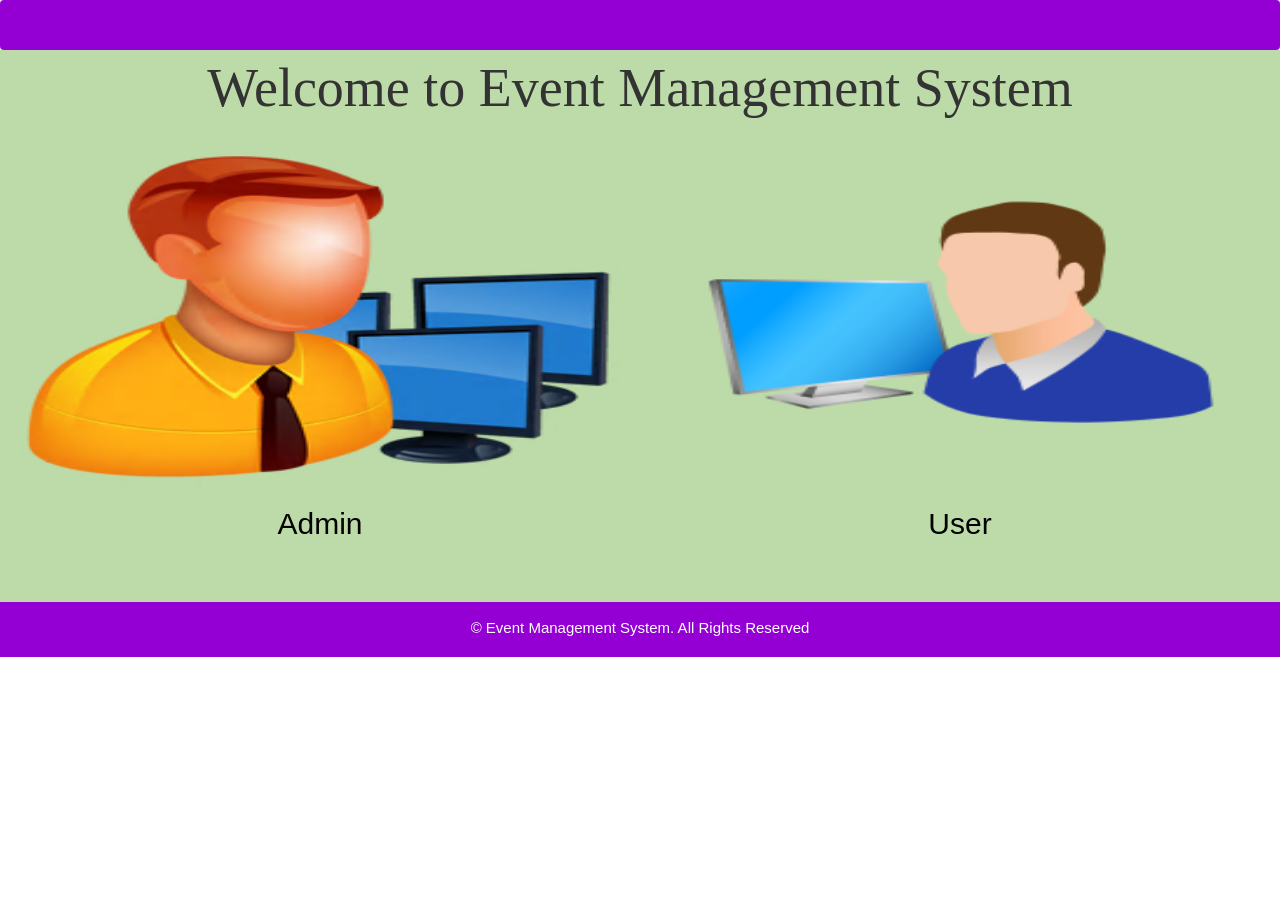
<file: eventmanagementsystem sv/eventmanagementsystem sv/index.html>
<html>
	<head>
		<title>Event Management</title>
		<meta name="viewport" content="width=device-width, initial-scale=1"/>
		<link href="css/bootstrap.css" rel="stylesheet"/>
		<script src="js/JQuery.js"></script>
		<script src="js/bootstrap.js"></script>
		<style type="text/css"></style>
		<link rel="stylesheet" href="css/style.css">
	</head>
	<body>
	<header>
		<div class="navbar" style="background-color:#9400D3;margin-bottom:0px;">
			<!--
			<div class="navbar-header">
				<button type="button" class="navbar-toggle" data-target="#n" data-toggle="collapse"> 
						<span class="icon-bar"></span>
						<span class="icon-bar"></span>
						<span class="icon-bar"></span>
				</button>
			</div>
			<div class="collapse navbar-collapse" id="n">
				<ul class="nav navbar-nav navbar-right">
					<li><a href="student.html" style="color:White;"><span class="glyphicon glyphicon-education"></span> Student </a></li>
					<li><a href="hodlogin.html" style="color:White;"><span class="glyphicon glyphicon-user"></span> HOD </a></li>
					<li><a href="AdminLogin.html" style="color:White;"><span class="glyphicon glyphicon-user"></span> Admin </a></li>
				</ul>
			</div>
			-->
		</div>
		</header>
	<section style="min-height:552px;background-color:#bddba8;">
		<div class="container-fluid">
			<p style="font-family:MonotypeCorsiva;font-size:54px;text-align:center;">Welcome to Event Management System</p>
			<div class="row">
				<div class="col-lg-6 col-sm-12" align="center">
					<a href="adminlogin.html"><img src="image/adminicon.png" alt="Picture" class="img-responsive" style="height:350px;width:600px;" />
					<h2 style="color:#000;">Admin</h2></a>
				</div>
				<div class="col-lg-6 col-sm-12" align="center">
					<a href="userlogin.html"><img src="image/user.png" alt="Picture" class="img-responsive" style="height:350px;width:600px;" />
					<h2 style="color:#000;">User</h2></a>
				</div>
			</div>
		</div>
	</section>
	<footer>
	<div style="min-height:55px;background-color:#9400D3;text-align:center;font-size:15px;color:#FFF;padding-top:15px;">
			&copy; Event Management System. All Rights Reserved 
		</div>
	</footer>
	</body>
</html>
</file>
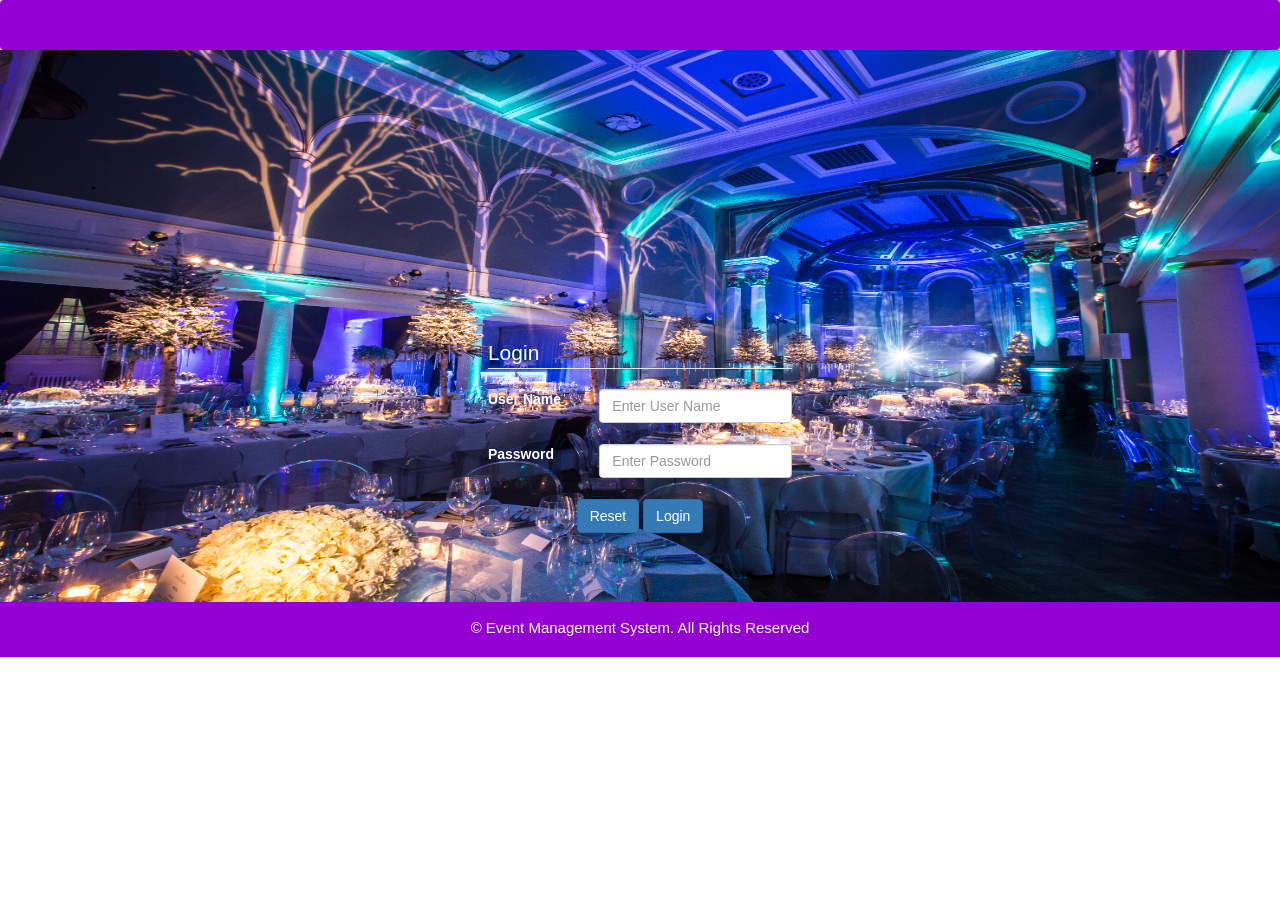
<file: eventmanagementsystem sv/eventmanagementsystem sv/adminlogin.html>
<html>
	<head>
		<title>Event Management</title>
		<meta name="viewport" content="width=device-width, initial-scale=1"/>
		<link href="css/bootstrap.css" rel="stylesheet"/>
		<script src="js/JQuery.js"></script>
		<script src="js/bootstrap.js"></script>
		<style type="text/css"></style>
		<link rel="stylesheet" href="css/style.css">
		<style>
			.centered {
						position: absolute;
						top: 50%;
						left: 50%;
						transform: translate(-50%, -50%);
					}

		</style>
	</head>
	<body>
	<header>
		<div class="navbar" style="margin-bottom:0px;background-color:#9400D3;">
			<!--
			<div class="navbar-header">
				<button type="button" class="navbar-toggle" data-target="#n" data-toggle="collapse"> 
						<span class="icon-bar"></span>
						<span class="icon-bar"></span>
						<span class="icon-bar"></span>
				</button>
			</div>
			<div class="collapse navbar-collapse" id="n">
				<ul class="nav navbar-nav navbar-right">
					<li><a href="student.html" style="color:White;"><span class="glyphicon glyphicon-education"></span> Student </a></li>
					<li><a href="hodlogin.html" style="color:White;"><span class="glyphicon glyphicon-user"></span> HOD </a></li>
					<li><a href="AdminLogin.html" style="color:White;"><span class="glyphicon glyphicon-user"></span> Admin </a></li>
				</ul>
			</div>
			-->
		</div>
		</header>
	<section style="min-height:552px;margin-left:0px;margin-right:0px;">
		<img src="image/login1.jpg" alt="Background" class="img-responsive" style="height:552px;width:100%;" />
		<div class="centered">
			<form action="adminlogin.php" method="POST">
				<fieldset style="color:#FFF;">
					<legend style="color:#FFF;">Login
					</legend>
					<div class="row">
					<div class="form-group">
						<div class="col-lg-4"><label for="username">User Name</div>
						<div class="col-lg-8"><input type="text" name="uname" id="uname" class="form-control" placeholder="Enter User Name" /></div>
					</div><br/><br/>
					<div class="form-group">
						<div class="col-lg-4"><label for="password">Password</div>
						<div class="col-lg-8"><input type="password" name="pass" id="pass" class="form-control" placeholder="Enter Password" /></div>
					</div><br/><br/>
					<div class="form-group">
						<center>
							<button type="Reset" class="btn btn-primary" value="Reset">Reset</button>
							<button type="Login" class="btn btn-primary" value="Login" onclick="return validate()">Login</button>
						</center>
					</div>
					</div>
				</fieldset>
			</form>
		</div>
	</section>
	<script>
		function validate()
		{
			var un=document.getElementById('uname').value;
			var unpattern=/^[A-Za-z0-9].+@[A-Za-z0-9]+.[A-Za-z]{2,3}$/;
			if (un == null || un == '')
			{
				alert("Please Enter User Name");
				return false;
			}
			if (!unpattern.test(un))
			{
				alert("Invalid Username");
				return false;
			}
			
			var pswd=document.getElementById('pass').value;
			var pwdpattern=/^[A-Za-z0-9]+$/;
			if( pswd== null ||pswd ==='')
			{
				alert('Please Enter Password')
				return false;
			}
			if (!pwdpattern.test(pswd)) {
				alert('Invalid Password,Please enter correct Password');
				return false;
			}
		}
	</script>
	<footer>
	<div style="min-height:55px;background-color:#9400D3;text-align:center;font-size:15px;color:#FFF;padding-top:15px;">
		&copy; Event Management System. All Rights Reserved 
	</div>
	</footer>
	</body>
</html>
</file>
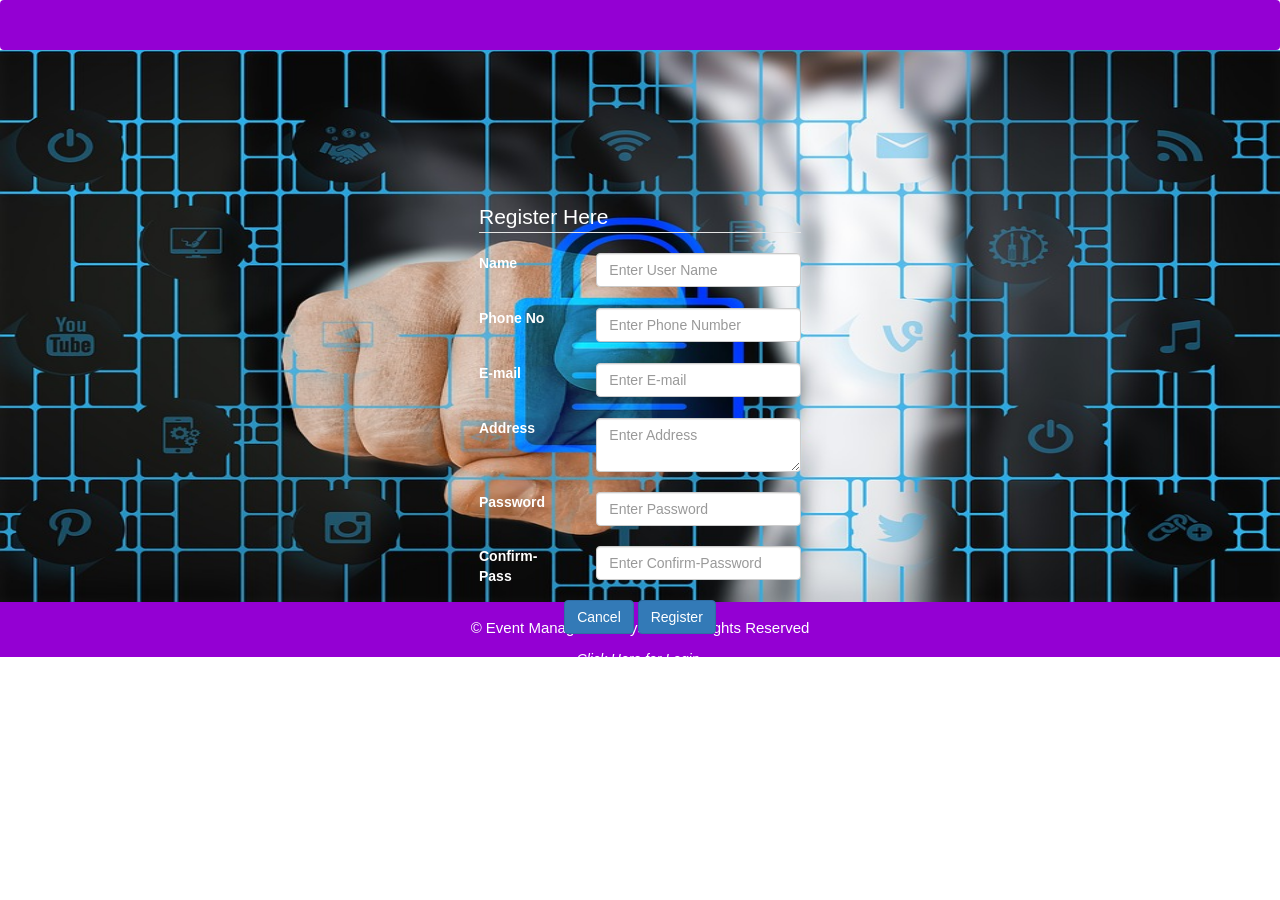
<file: eventmanagementsystem sv/eventmanagementsystem sv/registration.html>
<html>
	<head>
		<title>Event Management</title>
		<meta name="viewport" content="width=device-width, initial-scale=1"/>
		<link href="css/bootstrap.css" rel="stylesheet"/>
		<script src="js/JQuery.js"></script>
		<script src="js/bootstrap.js"></script>
		<style type="text/css"></style>
		<link rel="stylesheet" href="css/style.css">
		<style>
			.centered {
						position: absolute;
						top: 50%;
						left: 50%;
						transform: translate(-50%, -50%);
					}

		</style>
	</head>
	<body>
	<header>
		<div class="navbar" style="margin-bottom:0px;background-color:#9400D3;">
			<!--
			<div class="navbar-header">
				<button type="button" class="navbar-toggle" data-target="#n" data-toggle="collapse"> 
						<span class="icon-bar"></span>
						<span class="icon-bar"></span>
						<span class="icon-bar"></span>
				</button>
			</div>
			<div class="collapse navbar-collapse" id="n">
				<ul class="nav navbar-nav navbar-right">
					<li><a href="student.html" style="color:White;"><span class="glyphicon glyphicon-education"></span> Student </a></li>
					<li><a href="hodlogin.html" style="color:White;"><span class="glyphicon glyphicon-user"></span> HOD </a></li>
					<li><a href="AdminLogin.html" style="color:White;"><span class="glyphicon glyphicon-user"></span> Admin </a></li>
				</ul>
			</div>
			-->
		</div>
		</header>
	<section style="margin-left:0px;margin-right:0px;">
		<img src="image/loginback.jpg" alt="Background" class="img-responsive" style="height:552px;width:100%;" />
		<div class="centered">
			<form action="registration.php" method="POST">
				<fieldset style="color:#FFF;">
					<legend style="color:#FFF;">Register Here
					</legend>
					<div class="row">
					<div class="form-group">
						<div class="col-lg-4"><label for="name">Name</div>
						<div class="col-lg-8"><input type="text" name="name" id="name" class="form-control" placeholder="Enter User Name" /></div>
					</div><br/><br/>
					<div class="form-group">
						<div class="col-lg-4"><label for="pno">Phone No</div>
						<div class="col-lg-8"><input type="text" name="pno" maxlength="10" id="pno" class="form-control" placeholder="Enter Phone Number" /></div>
					</div><br/><br/>
					<div class="form-group">
						<div class="col-lg-4"><label for="email">E-mail</div>
						<div class="col-lg-8"><input type="text" name="email" id="email" class="form-control" placeholder="Enter E-mail" /></div>
					</div><br/><br/>
					<div class="form-group">
						<div class="col-lg-4"><label for="addr">Address</div>
						<div class="col-lg-8"><textarea name="tarea" id="tarea" class="form-control" placeholder="Enter Address"></textarea><br/></div>
					</div><br/>
					<div class="form-group">
						<div class="col-lg-4"><label for="password">Password</div>
						<div class="col-lg-8"><input type="password" name="pass" id="pass" class="form-control" placeholder="Enter Password" /><br/></div>
					</div><br/>
					<div class="form-group">
						<div class="col-lg-4"><label for="conpassword">Confirm-Pass</div>
						<div class="col-lg-8"><input type="password" name="conpass" id="conpass" class="form-control" placeholder="Enter Confirm-Password" /><br/></div>
					</div><br/>
					<div class="form-group">
						<center>
							<button type="Reset" class="btn btn-primary" value="Reset">Cancel</button>
							<button type="Register" class="btn btn-primary" value="Register" onclick="return validate()">Register</button>
						</center>
					</div>
					<div class="form-group">
						<center>
							<a href="userlogin.html" style="color:#FFF;"><i>Click Here for Login.</i></a>
						</center>
					</div>
					</div>
				</fieldset>
			</form>
		</div>
	</section>
	<script>
		function validate()
		{
			var un=document.getElementById('name').value;
			var unpattern=/^[a-zA-Z ]*$/;
			if (un == null || un == '')
			{
				alert("Please Enter User name");
				return false;
			}
			if (!unpattern.test(un))
			{
				alert("Invalid User Name");
				return false;
			}
			
			var ph=document.getElementById('pno').value;
			var phpattern=/^(6|7|8|9)[0-9]{9}$/;
			if(ph == null || ph == '')
			{
				alert("Please Enter Phone Number");
				return false;
			}
			if(!phpattern.test(ph))
			{
				alert("Invalid PhoneNumber");
				return false;
			}
			
			var eml=document.getElementById('email').value;
			var emlpattern=/^[A-Za-z0-9].+@[A-Za-z0-9]+.[A-Za-z]{2,3}$/;
			if (eml == null || eml == '')
			{
				alert("Please Enter E-mail Id");
				return false;
			}
			if (!emlpattern.test(eml))
			{
				alert("Invalid E-mail Id");
				return false;
			}
			
			var add=document.getElementById('tarea').value;
			var addpattern=/^[a-zA-Z0-9]+$/;
			if(add == null || add == '')
			{
				alert("Please Enter Address");
				return false;
			}
			if(!addpattern.test(add))
			{
				alert("Invalid Address");
				return false;
			}
			
			var pss=document.getElementById('pass').value;
			var psspattern=/^[a-zA-Z0-9@!]+$/;
			if (pss == null || pss == '')
			{
				alert("Please Enter Password");
				return false;
			}
			if(!psspattern.test(pss))
			{
				alert("Invalid Password");
				return false;
			}
			
			var psss=document.getElementById('conpass').value;
			if(psss == null || psss == '')
			{
				alert("Please Enter Confirm-Password");
				return false;
			}
			if(psss != pss)
			{
				alert("Confirm-Pass should match with Password");
				return false;
			}
		}
	</script>
	<footer>
	<div style="min-height:55px;background-color:#9400D3;text-align:center;font-size:15px;color:#FFF;padding-top:15px;">
			&copy; Event Management System. All Rights Reserved 
		</div>
	</footer>
	</body>
</html>
</file>
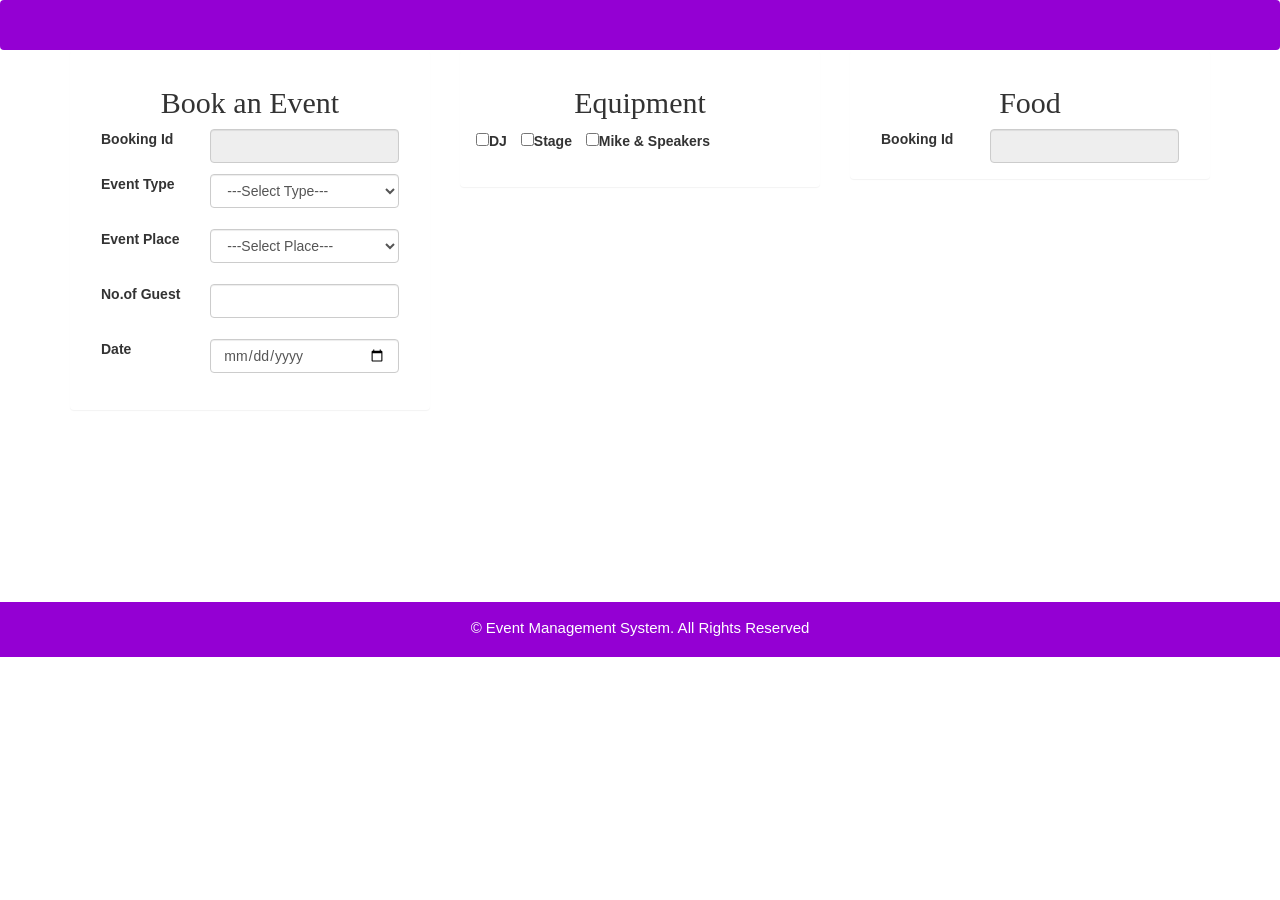
<file: eventmanagementsystem sv/eventmanagementsystem sv/userhome.html>
<html>
	<head>
		<title>Event Management</title>
		<meta name="viewport" content="width=device-width, initial-scale=1"/>
		<link href="css/bootstrap.css" rel="stylesheet"/>
		<script src="js/JQuery.js"></script>
		<script src="js/bootstrap.js"></script>
		<style type="text/css"></style>
		<link rel="stylesheet" href="css/style.css">
		<style>
			.centered {
						position: absolute;
						top: 50%;
						left: 50%;
						transform: translate(-50%, -50%);
					}

		</style>
	</head>
	<body>
	<header>
		<div class="navbar" style="margin-bottom:0px;background-color:#9400D3;">
			<!--
			<div class="navbar-header">
				<button type="button" class="navbar-toggle" data-target="#n" data-toggle="collapse"> 
						<span class="icon-bar"></span>
						<span class="icon-bar"></span>
						<span class="icon-bar"></span>
				</button>
			</div>
			<div class="collapse navbar-collapse" id="n">
				<ul class="nav navbar-nav navbar-right">
					<li><a href="student.html" style="color:White;"><span class="glyphicon glyphicon-education"></span> Student </a></li>
					<li><a href="hodlogin.html" style="color:White;"><span class="glyphicon glyphicon-user"></span> HOD </a></li>
					<li><a href="AdminLogin.html" style="color:White;"><span class="glyphicon glyphicon-user"></span> Admin </a></li>
				</ul>
			</div>
			-->
		</div>
		</header>
	<section style="min-height:552px;margin-left:0px;margin-right:0px;">
		<div class="container">
			<div class="row">
				<div class="col-lg-4 col-sm-6">
					<div class="panel">
						<div class="panel-body">
							<h2 style="text-align:center;font-family:Monotype Corsiva;">Book an Event</h2>
							<div class="form-group">
								<div class="col-lg-4"><label for="bookid">Booking Id</label></div>
								<div class="col-lg-8"><input type="text" name="bookid" id="bookid" class="form-control" readonly/></div>
							</div><br/><br/>
							<div class="form-group">
								<div class="col-lg-4"><label for="etype">Event Type</label></div>
								<div class="col-lg-8"><select type="" name="" id="" class="form-control">
														<option>---Select Type---</option>
														<option value="BirthDay">BirthDay</option>
														<option value="Engagement">Engagement</option>
														<option value="Marriage">Marriage</option>
														<option value="Anniversory">Anniversory</option>
														</select></div>
							</div><br/><br/>
							<div class="form-group">
								<div class="col-lg-4"><label for="eplace">Event Place</label></div>
								<div class="col-lg-8"><select type="" name="" id="" class="form-control">
														<option>---Select Place---</option>
														<option value="Bengaluru">Bengaluru</option>
														<option value="Mysore">Mysore</option>
														<option value="Hubballi">Hubballi</option>
														<option value="Belgaum">Belgaum</option>
														</select></div>
							</div><br/><br/>
							<div class="form-group">
								<div class="col-lg-4"><label for="ngst">No.of Guest</label></div>
								<div class="col-lg-8"><input type="text" name="nguest" id="nguest" class="form-control" maxlength="4"/></div>
							</div><br/><br/>
							<div class="form-group">
								<div class="col-lg-4"><label for="dt">Date</label></div>
								<div class="col-lg-8"><input type="date" name="date" id="date" class="form-control" /></div>
							</div><br/><br/>
						</div>
					</div>
				</div>
				<div class="col-lg-4 col-sm-6">
					<div class="panel">
						<div class="panel-body">
							<h2 style="text-align:center;font-family:Monotype Corsiva;">Equipment</h2>
							<div class="form-group">
								<input type="checkbox" name="Need" value="DJ"><label for="dj"> DJ </label>
								<input type="checkbox" name="Need" value="Stage" style="margin-left:10px;"><label for="Stage"> Stage </label>
								<input type="checkbox" name="Need" value="Mike & Speakers" style="margin-left:10px;"><label for="MS"> Mike & Speakers	</label>
							</div>
						</div>
					</div>
				</div>
				<div class="col-lg-4 col-sm-6">
					<div class="panel">
						<div class="panel-body">
							<h2 style="text-align:center;font-family:Monotype Corsiva;">Food</h2>
							<div class="form-group">
								<div class="col-lg-4"><label for="bookid">Booking Id</label></div>
								<div class="col-lg-8"><input type="text" name="bookid" id="bookid" class="form-control" readonly/></div>
							</div>
						</div>
					</div>
				</div>
			</div>
		</div>
	</section>
	<footer>
	<div style="min-height:55px;background-color:#9400D3;text-align:center;font-size:15px;color:#FFF;padding-top:15px;">
			&copy; Event Management System. All Rights Reserved 
		</div>
	</footer>
	</body>
</html>
</file>
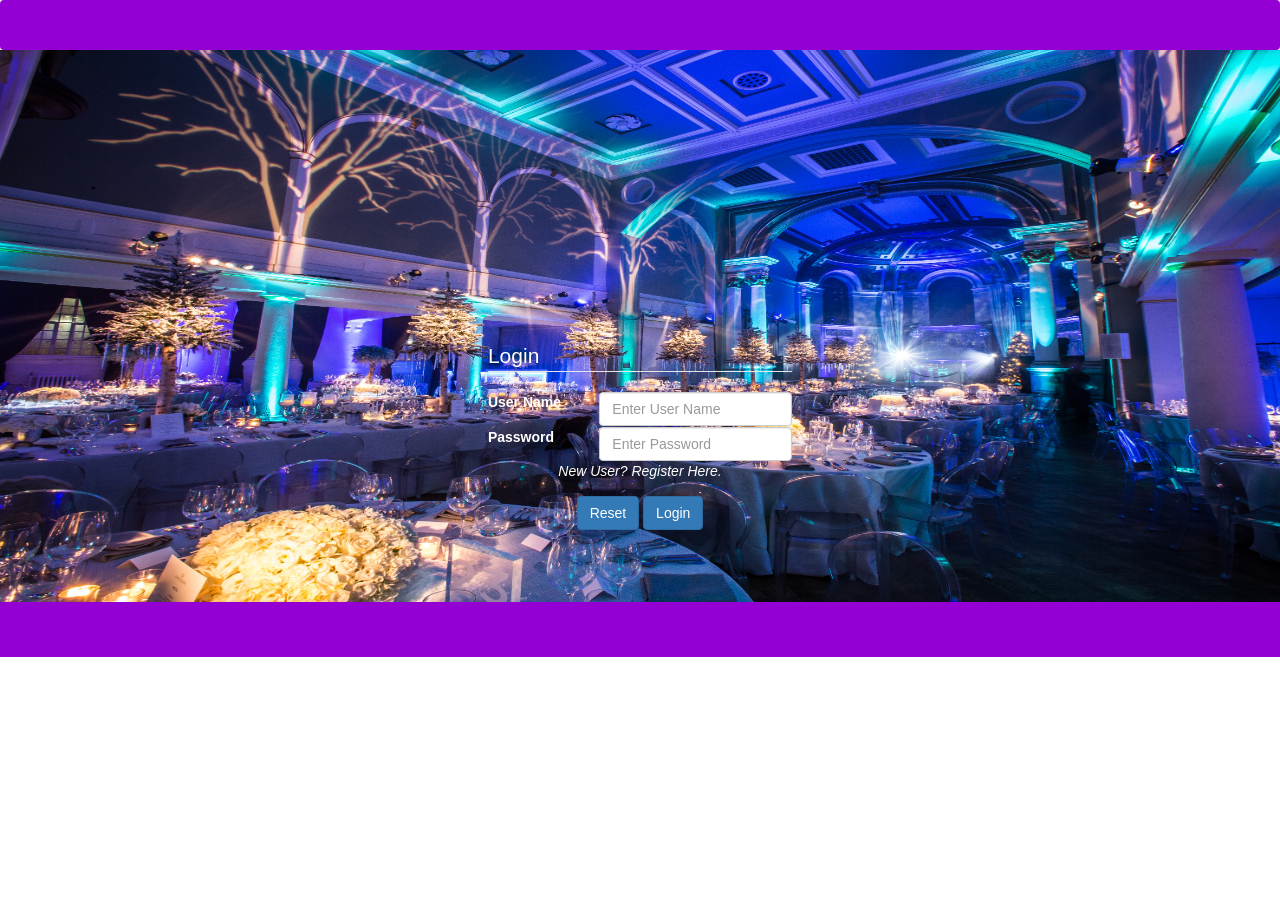
<file: eventmanagementsystem sv/eventmanagementsystem sv/userlogin.html>
<html>
	<head>
		<title>Event Management</title>
		<meta name="viewport" content="width=device-width, initial-scale=1"/>
		<link href="css/bootstrap.css" rel="stylesheet"/>
		<script src="js/JQuery.js"></script>
		<script src="js/bootstrap.js"></script>
		<style type="text/css"></style>
		<link rel="stylesheet" href="css/style.css">
		<style>
			.centered {
						position: absolute;
						top: 50%;
						left: 50%;
						transform: translate(-50%, -50%);
					}

		</style>
	</head>
	<body>
	<header>
		<div class="navbar" style="margin-bottom:0px;background-color:#9400D3;">
			<!--
			<div class="navbar-header">
				<button type="button" class="navbar-toggle" data-target="#n" data-toggle="collapse"> 
						<span class="icon-bar"></span>
						<span class="icon-bar"></span>
						<span class="icon-bar"></span>
				</button>
			</div>
			<div class="collapse navbar-collapse" id="n">
				<ul class="nav navbar-nav navbar-right">
					<li><a href="student.html" style="color:White;"><span class="glyphicon glyphicon-education"></span> Student </a></li>
					<li><a href="hodlogin.html" style="color:White;"><span class="glyphicon glyphicon-user"></span> HOD </a></li>
					<li><a href="AdminLogin.html" style="color:White;"><span class="glyphicon glyphicon-user"></span> Admin </a></li>
				</ul>
			</div>
			-->
		</div>
		</header>
	<section style="min-height:552px;margin-left:0px;margin-right:0px;">
		<img src="image/login1.jpg" alt="Background" class="img-responsive" style="height:552px;width:100%;" />
		<div class="centered">
			<form action="userlogin.php" method="POST">
				<fieldset style="color:#FFF;">
					<legend style="color:#FFF;">Login
					</legend>
					<div class="row">
					<div class="form-group">
						<div class="col-lg-4"><label for="username">User Name</div>
						<div class="col-lg-8"><input type="text" name="uname" id="uname" class="form-control" placeholder="Enter User Name" /></div>
					</div><br/>
					<div class="form-group">
						<div class="col-lg-4"><label for="password">Password</div>
						<div class="col-lg-8"><input type="password" name="password" id="password" class="form-control" placeholder="Enter Password" /></div>
					</div>
					<div class="form-group">
						<center>
							<a href="registration.html" style="color:#FFF;"><i>New User? Register Here.</i></a>
						</center>
					</div>
					<div class="form-group">
						<center>
							<button type="Reset" class="btn btn-primary" value="Reset">Reset</button>
							<button type="Login" class="btn btn-primary" value="Login" onclick="return validate()">Login</button>
						</center>
					</div>
					</div>
				</fieldset>
			</form>
		</div>
	</section>
	<script>
		function validate()
		{
			var un=document.getElementById('uname').value;
			var unpattern=/^[A-Za-z0-9].+@[A-Za-z0-9]+.[A-Za-z]{2,3}$/;
			if (un == null || un == '')
			{
				alert("Please Enter User Name");
				return false;
			}
			if (!unpattern.test(un))
			{
				alert("Invalid Username");
				return false;
			}
			
			var pswd=document.getElementById('pass').value;
			var pwdpattern=/^[A-Za-z0-9]+$/;
			if( pswd== null ||pswd ==='')
			{
				alert('Please Enter Password')
				return false;
			}
			if (!pwdpattern.test(pswd)) {
				alert('Invalid Password,Please enter correct Password');
				return false;
			}
		}
	</script>
	<footer>
	<div style="min-height:55px;background-color:#9400D3;text-align:center;font-size:15px;color:#FFF;padding-top:15px;">
			
		</div>
	</footer>
	</body>
</html>
</file>
<file: eventmanagementsystem sv/eventmanagementsystem sv/css/style.css>
.center {
    display: block;
    margin-left: auto;
    margin-right: auto;
    height:350px;
	width:350px;
}
 .imagep{
	 font-size:26px;
	 font-family:Garamond;
	 text-align:center;
	 color:#000;
 }
 .class{
	 width:100%;
	 margin-top:100px;
	 margin-left: auto;
    margin-right: auto;
 }
 .class1{
	 width:100%;
	 margin-left: auto;
    margin-right: auto;
 }
</file>
